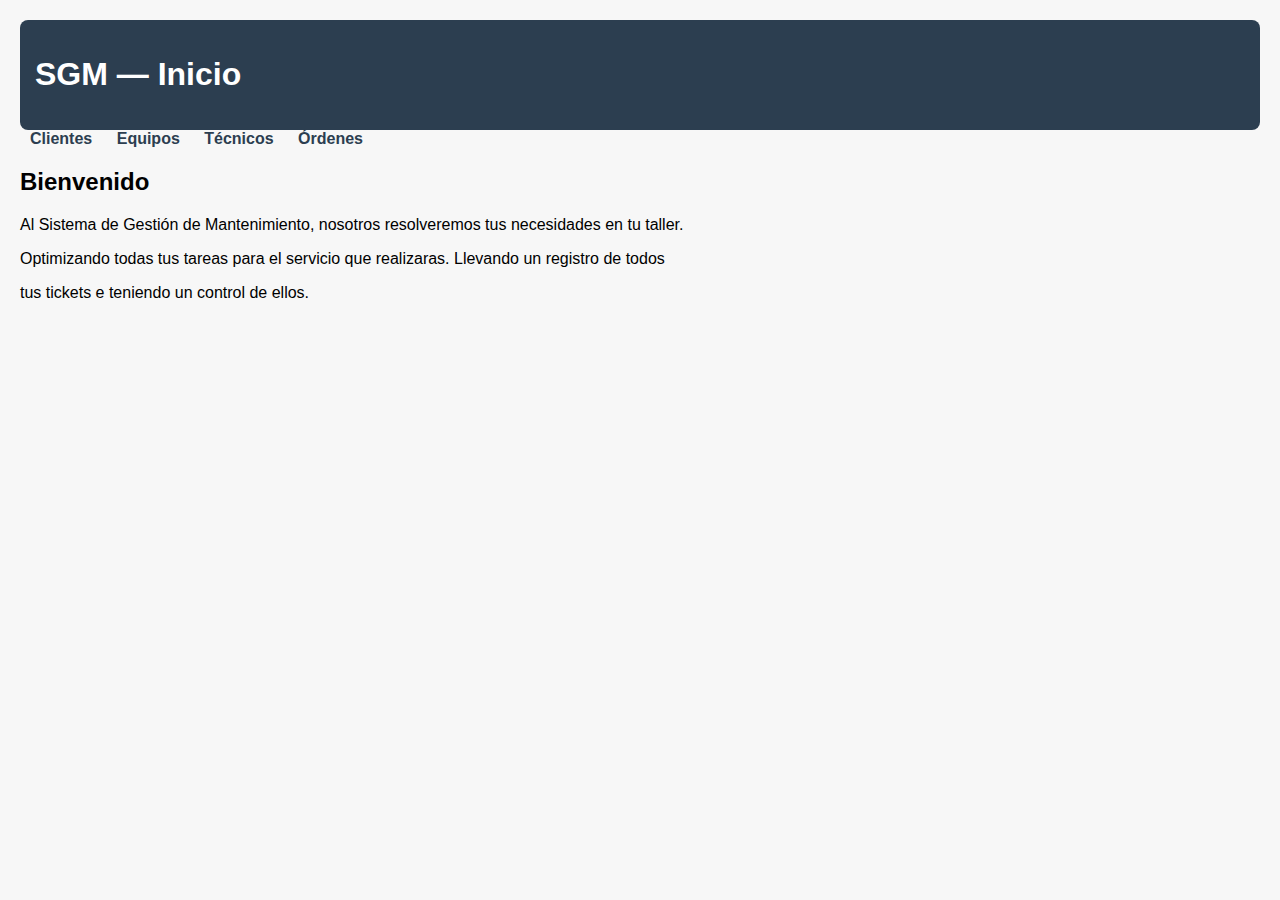
<file: templates/index.html>
<!DOCTYPE html>
<html lang="es">
    <head>
        <meta charset="UTF-8">
        <title>Sistema de Gestión de Mantenimiento</title>
        <link rel="stylesheet" href="/static/estilos.css">
    </head>
    <body>
        <header><h1>SGM — Inicio</h1></header>
        <nav>
            <a href="/clientes">Clientes</a>
            <a href="/equipos">Equipos</a>
            <a href="/tecnicos">Técnicos</a>
            <a href="/ordenes">Órdenes</a>
        </nav>
        <main>
            <h2>Bienvenido</h2>
            <p>Al Sistema de Gestión de Mantenimiento, nosotros resolveremos tus necesidades en tu taller.</p>
            <p>Optimizando todas tus tareas para el servicio que realizaras. Llevando un registro de todos</p>
            <p>tus tickets e teniendo un control de ellos. </p>
        </main>
    </body>
</html>
</file>
<file: static/estilos.css>
body {
  font-family: Arial, sans-serif;
  margin: 20px;
  background: #f7f7f7;
}
header {
  background: #2c3e50;
  color: white;
  padding: 15px;
  border-radius: 8px;
}
nav a {
  margin: 10px;
  text-decoration: none;
  color: #2c3e50;
  font-weight: bold;
}
table {
  border-collapse: collapse;
  width: 100%;
  margin-top: 15px;
}
table, th, td {
  border: 1px solid #ccc;
}
th, td {
  padding: 8px;
  text-align: left;
}
form input, form button {
  margin: 5px;
  padding: 6px;
}
button {
  background: #27ae60;
  color: white;
  border: none;
  border-radius: 4px;
}
button:hover {
  background: #2ecc71;
}
</file>
